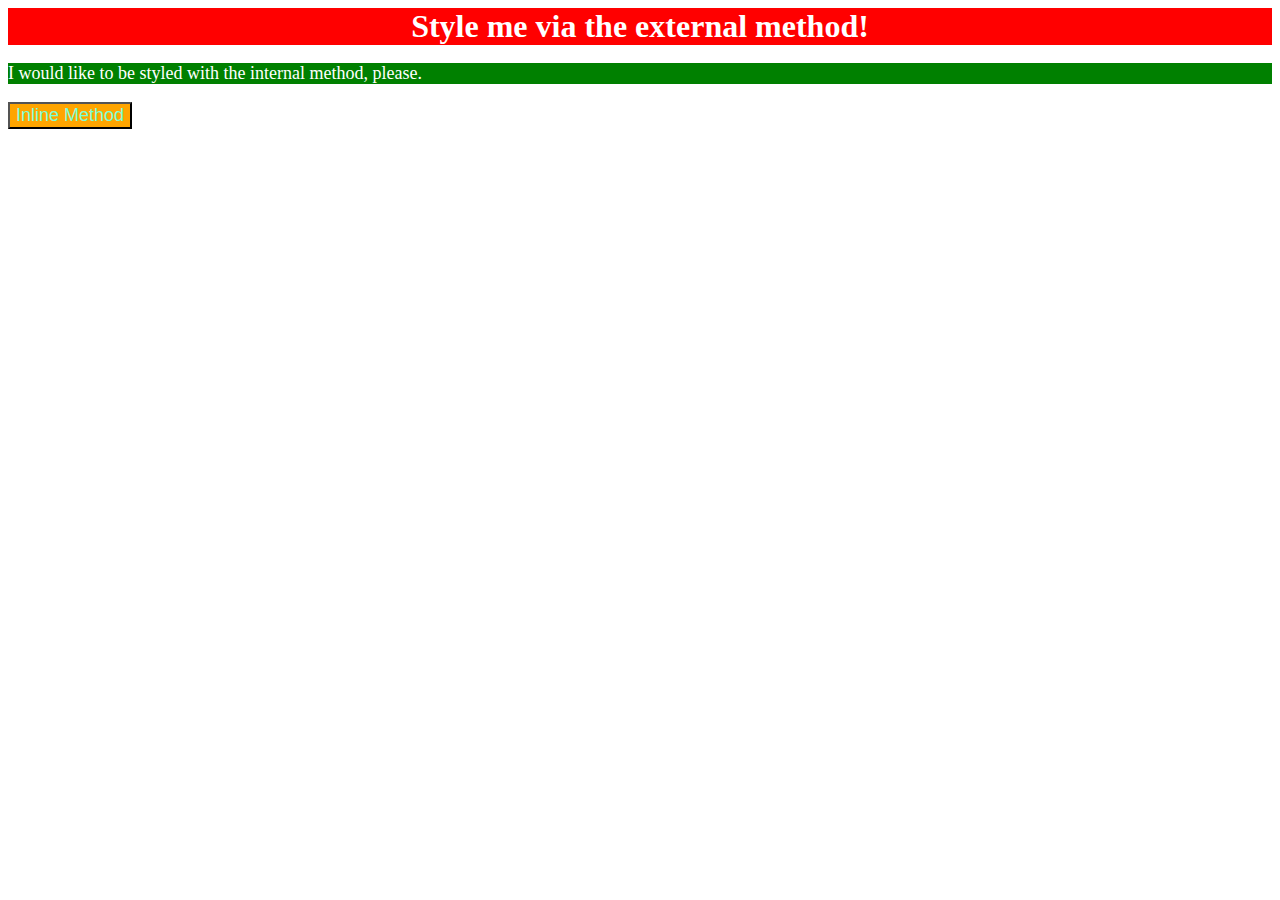
<file: foundations/01-css-methods/index.html>
<!DOCTYPE html>
<html lang="en">
  <head>
    <meta charset="UTF-8">
    <meta http-equiv="X-UA-Compatible" content="IE=edge">
    <meta name="viewport" content="width=device-width, initial-scale=1.0">
    <link rel="stylesheet" href="style.css">
    <title>Methods for Adding CSS</title>
    <style>
      p {
        color: white;
        background-color: green;
        font-size: 18px;
      }
    </style>
  </head>
  <body>
    <div>Style me via the external method!</div>
    <p>I would like to be styled with the internal method, please.</p>
    <button style="color: aquamarine; background-color: orange; font-size: 18px;">Inline Method</button>
  </body>
</html>
</file>
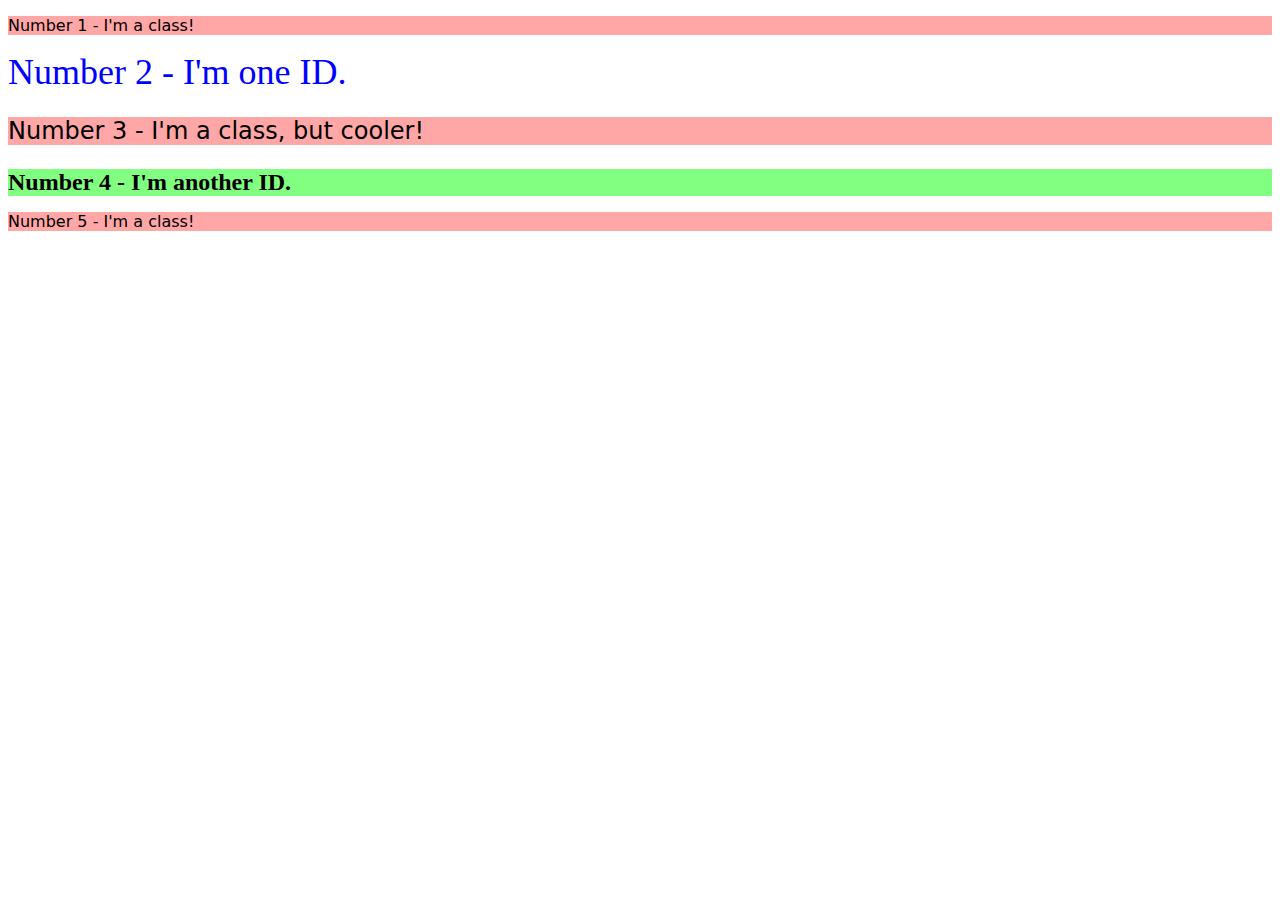
<file: foundations/02-class-id-selectors/index.html>
<!DOCTYPE html>
<html lang="en">
  <head>
    <meta charset="UTF-8">
    <meta http-equiv="X-UA-Compatible" content="IE=edge">
    <meta name="viewport" content="width=device-width, initial-scale=1.0">
    <title>Class and ID Selectors</title>
    <link rel="stylesheet" href="style.css">
  </head>
  <body>
    <p class="second">Number 1 - I'm a class!</p>
    <div id="first">Number 2 - I'm one ID.</div>
    <p class="second class">Number 3 - I'm a class, but cooler!</p>
    <div id="other-first" class="class">Number 4 - I'm another ID.</div>
    <p class="second">Number 5 - I'm a class!</p>
  </body>
</html>
</file>
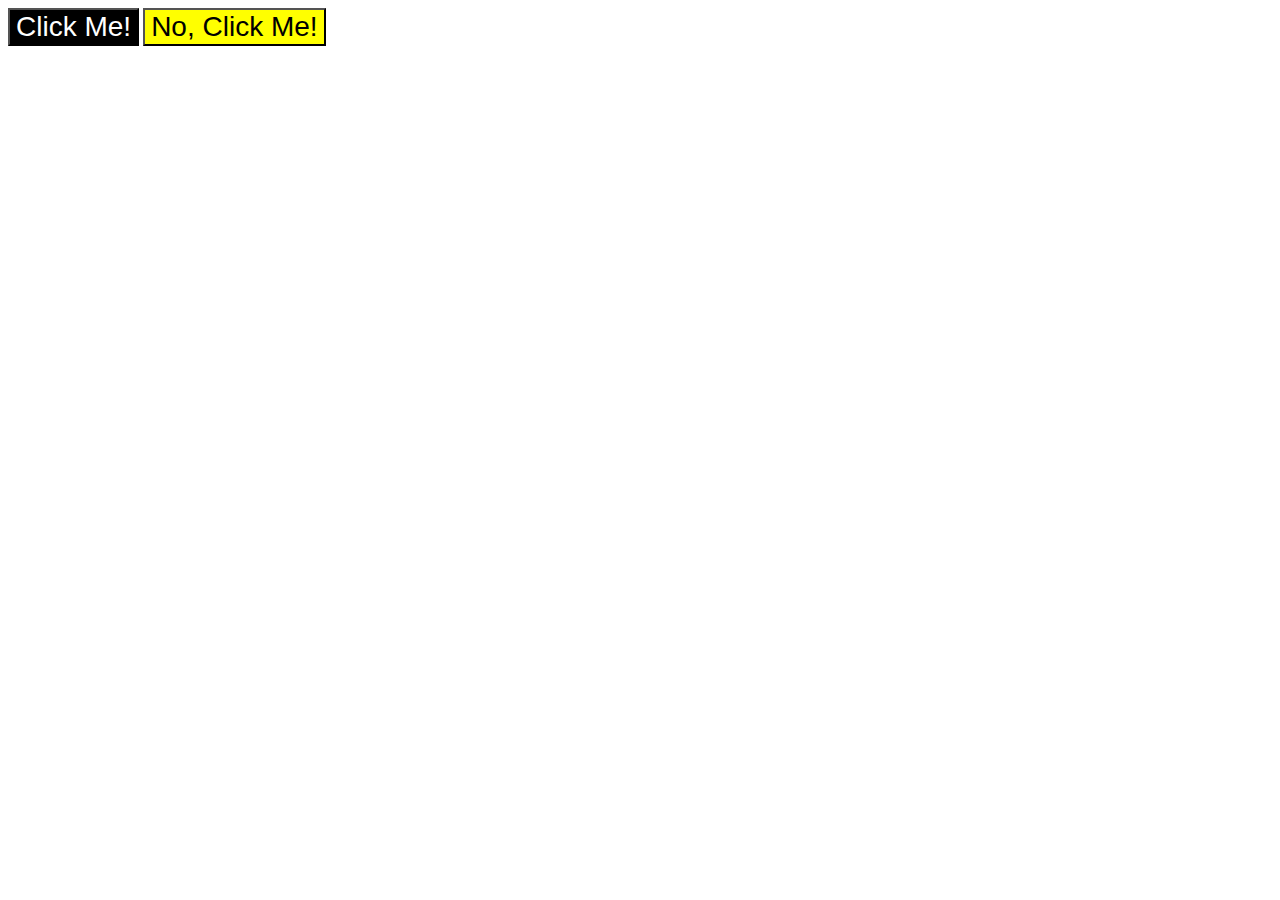
<file: foundations/03-grouping-selectors/index.html>
<!DOCTYPE html>
<html lang="en">
  <head>
    <meta charset="UTF-8">
    <meta http-equiv="X-UA-Compatible" content="IE=edge">
    <meta name="viewport" content="width=device-width, initial-scale=1.0">
    <title>Grouping Selectors</title>
    <link rel="stylesheet" href="style.css">
  </head>
  <body>
    <button class="bbutton">Click Me!</button>
    <button class="ybutton">No, Click Me!</button>
  </body>
</html>
</file>
<file: foundations/01-css-methods/style.css>
div {
    color: white;
    background-color: red;
    font-size: 32px;
    text-align: center;
    font-weight: bold;
}
</file>
<file: foundations/02-class-id-selectors/style.css>
.second {
    background-color: rgb(255, 167, 167);
    font-family: Verdana, "DejaVu Sans", sans-serif;
}

.class {
    font-size: 24px;
}

#first {
    color: #0000ff;
    font-size: 36px;
}

#other-first {
    background-color: hsl(120, 100%, 75%);
    font-weight: bold;
}
</file>
<file: foundations/03-grouping-selectors/style.css>
.bbutton {
    background-color: black;
    color: white;
}

.ybutton {
    background-color: yellow;
}

.bbutton,
.ybutton {
    font-size: 28px;
    font-family: 'Helvetica', 'Times New Roman', 'sans-serif';
}
</file>
